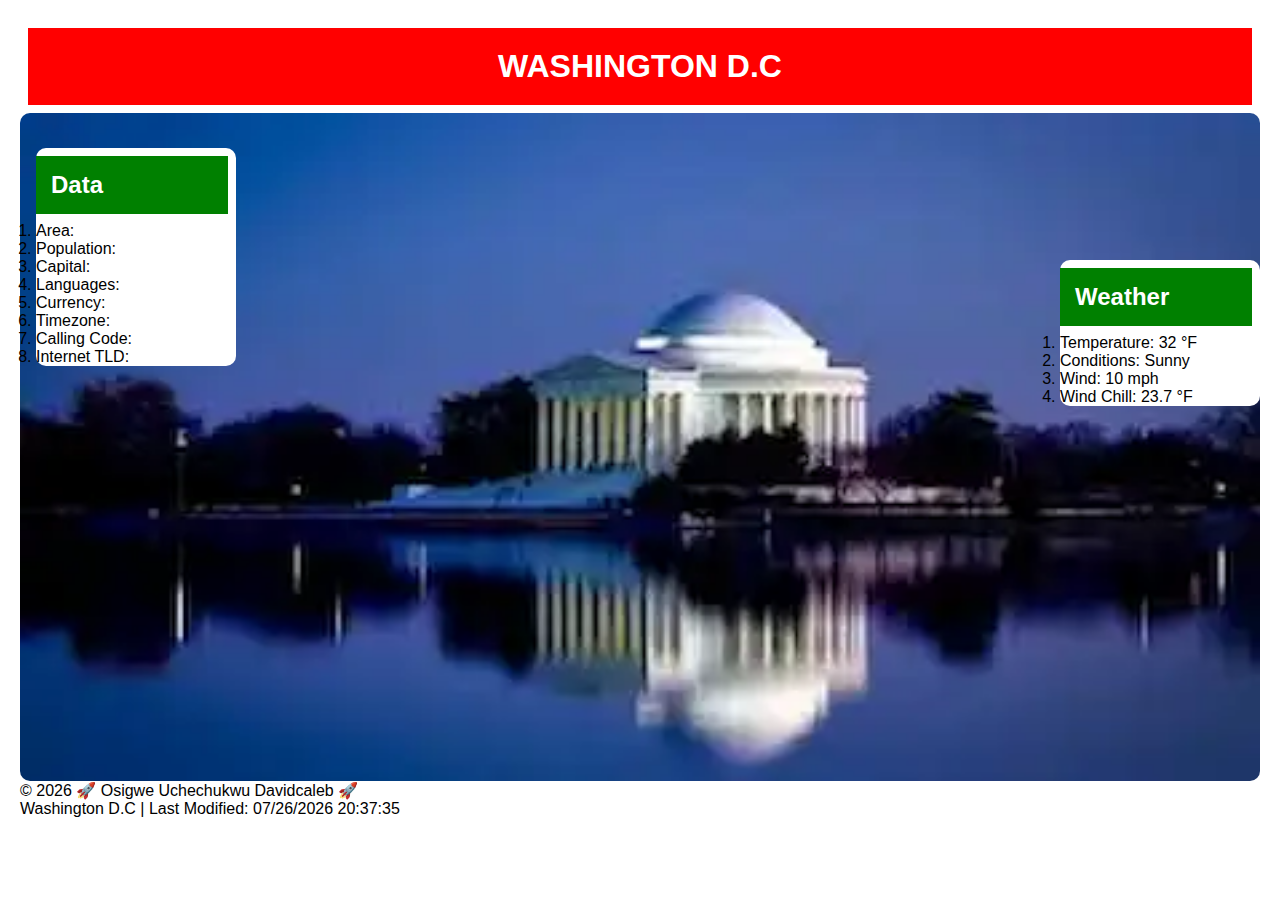
<file: index.html>
<!DOCTYPE html>
<html lang="en">

<head>
    <meta charset="UTF-8">
    <meta name="viewport" content="width=device-width, initial-scale=1.0">
    <title>Places</title>
    <meta name="description" content="A brief description of the page content.">
    <meta name="author" content="Osigwe Uchechukwu Davidcaleb">
    <link rel="stylesheet" href="styles/place.css">
    <link rel="stylesheet" href="styles/place-large.css">
    <script src="scripts/place.js" defer></script>
</head>

<body>
    <header>
        <h1> Washington D.C</h1>
    </header>
    <main>
        <div class="hero">
            <picture>
                <source srcset=" images/washington-dc-large.webp" media="min-width:1000px">
                <source srcset="images/washington-dc-medium.webp" media="min-width:500px">
                <img src="images/washington-dc-small.webp" alt="Washington" width="500px" height="250px">
            </picture>
        </div>

        <section class="data">

            <h2>Data</h2>
            <ol class="data-list">

                <li><span>Area:</span> <span data-value="184,827sq km"></span></li>
                <li><span>Population:</span> <span data-value="7,958,000"></span></li>
                <li><span>Capital:</span> <span data-value="Olympia"></span></li>
                <li><span>Languages:</span> <span data-value="English, Spanish"></span></li>
                <li><span>Currency:</span> <span data-value="US Dollar ($)"></span></li>
                <li><span>Timezone:</span> <span data-value="USA (GMT-7)"></span></li>
                <li><span>Calling Code:</span> <span data-value="+206"></span></li>
                <li><span>Internet TLD:</span> <span data-value=".us"></span></li>
            </ol>


        </section>

        <section class="weather">

            <h2>Weather</h2>
            <img src="images/icons/weather.png" alt="weather icon">
            <ol class="data-list">
                <li><span>Temperature:</span> <span></span></li>
                <li><span>Conditions:</span> <span></span></li>
                <li><span>Wind:</span> <span></span></li>
                <li><span>Wind Chill:</span> <span></span></li>
            </ol>


        </section>
    </main>
    <footer>
        <p>&copy; 2025 🚀Osigwe Uchechukwu Davidcaleb🚀</p>
        <p>Washington D.C</p>

    </footer>
</body>

</html>
</file>
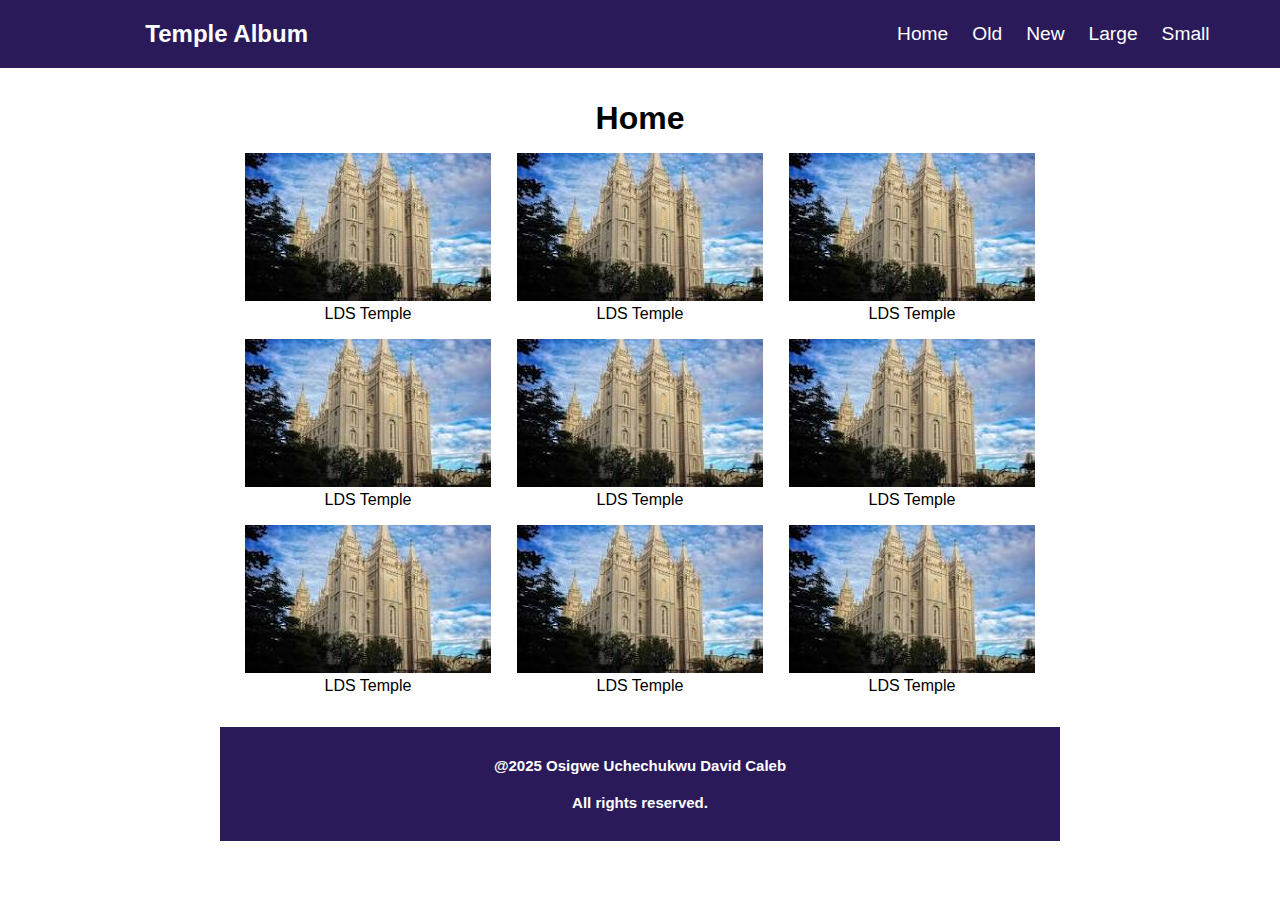
<file: temples.html>
<!DOCTYPE html>
<html lang="en">

<head>
    <meta charset="UTF-8">
    <meta name="viewport" content="width=device-width, initial-scale=1.0">
    <title>Temples Pictures</title>
    <meta name="description" content="A collection of temples from various cultures and religions.">
    <meta name="author" content="Osigwe Uchechukwu David Caleb">

    <link rel="stylesheet" href="styles/temples.css">
    <link rel="stylesheet" href="styles/temples-large.css">
    <script src="scripts/temples.js" defer></script>
</head>

<body>
    <header>
        <p class="name">Temple Album</p>
        <nav class="menu">
            <ul class="navigation">
                <li><a href="index.html">Home</a></li>
                <li><a href="temples.html">Old</a></li>
                <li><a href="about.html">New</a></li>
                <li><a href="contact.html">Large</a></li>
                <li><a href="gallery.html">Small</a></li>
            </ul>
        </nav>
    </header>
    <main>
        <h1>Home</h1>
        <div class="container">
            <figure class="imag1">
                <img src="images/lds.jpeg" alt="LDS Temple">
                <figcaption>LDS Temple</figcaption>
            </figure>
            <figure class="imag2">
                <img src="images/lds.jpeg" alt="LDS Temple">
                <figcaption>LDS Temple</figcaption>
            </figure>
            <figure class="imag3"> <img src="images/lds.jpeg" alt="LDS Temple">
                <figcaption>LDS Temple</figcaption>
            </figure>
            <figure class="imag4"> <img src="images/lds.jpeg" alt="LDS Temple">
                <figcaption>LDS Temple</figcaption>
            </figure>
            <figure class="imag5"> <img src="images/lds.jpeg" alt="LDS Temple">
                <figcaption>LDS Temple</figcaption>
            </figure>
            <figure class="imag6"> <img src="images/lds.jpeg" alt="LDS Temple">
                <figcaption>LDS Temple</figcaption>
            </figure>
            <figure class="imag7"> <img src="images/lds.jpeg" alt="LDS Temple">
                <figcaption>LDS Temple</figcaption>
            </figure>
            <figure class="imag8"> <img src="images/lds.jpeg" alt="LDS Temple">
                <figcaption>LDS Temple</figcaption>
            </figure>
            <figure class="imag9"> <img src="images/lds.jpeg" alt="LDS Temple">
                <figcaption>LDS Temple</figcaption>
            </figure>
        </div>
    </main>
    <footer class="footer">
        <p>@2025 Osigwe Uchechukwu David Caleb</p>
        <p>All rights reserved.</p>
    </footer>
</body>

</html>
</file>
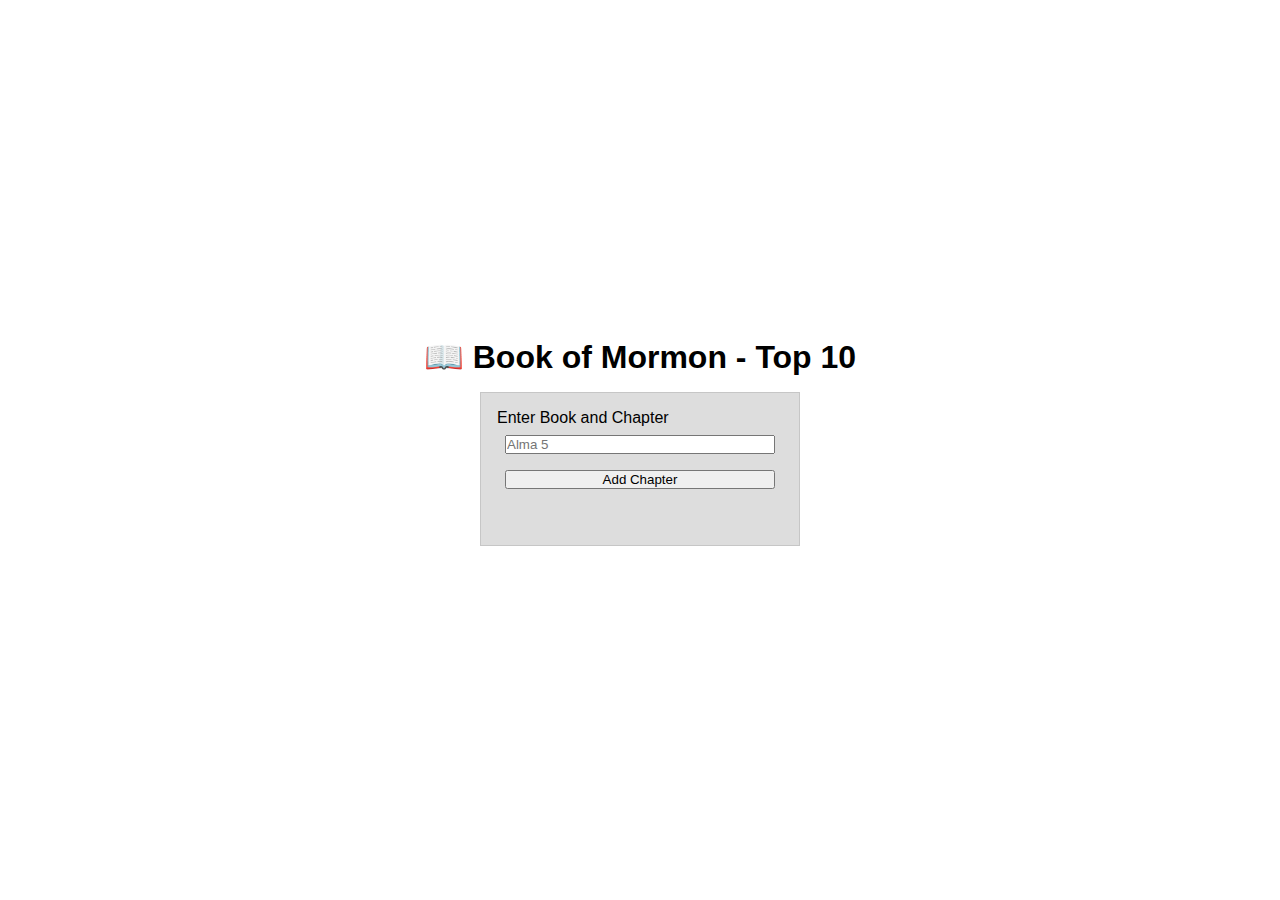
<file: week02/bom.html>
<!DOCTYPE html>
<html lang="en">

<head>
    <meta charset="UTF-8">
    <meta name="viewport" content="width=device-width, initial-scale=1.0">
    <title>WDD131 | Book Of Mormon </title>
    <meta name="description"
        content="A basic layout for a webpage with header, navigation, main content, sidebar, and footer.">
    <meta name="author" content="Osigwe Uchechukwu DavidCaleb">
    <link rel="stylesheet" href="styles/bom.css">
    <script src="scripts/bom.js" defer></script>
</head>

<body>
    <header>
        <h1>
           📖 Book of Mormon - Top 10
        </h1>
    </header>
    <main>
        <label for="favchap">Enter Book and Chapter</label>
        <input type="text" id="favchap" name="favchap" placeholder="Alma 5">
        <button type="submit">Add Chapter</button>
        <ul id="list"></ul>
    </main>
    <footer></footer>
</body>

</html>
</file>
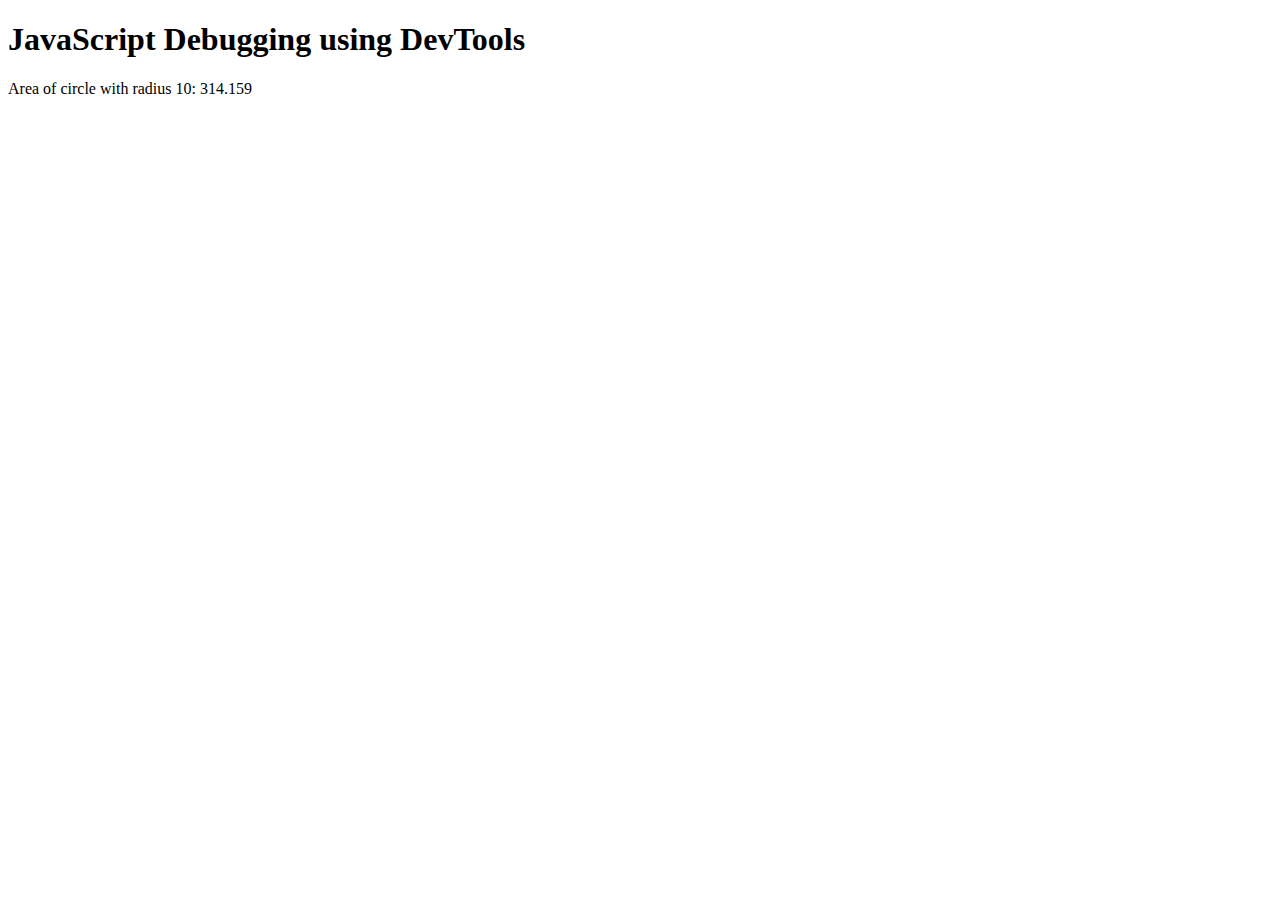
<file: week02/debugging.html>
<!DOCTYPE html>
<html lang="en">

<head>
    <meta charset="UTF-8">
    <meta name="viewport" content="width=device-width, initial-scale=1.0">
    <title>Document</title>
    <meta name="description" content="Debugging Techniques and Tools">
    <meta name="author" content="Osigwe Uchechukwu David Caleb">

    <script src="scripts/debugging.js" defer></script>
</head>

<body>
    <h1>JavaScript Debugging using DevTools</h1>
    <p>Area of circle with radius <span id="radius"></span>: <span id="area"></span></p>
</body>

</html>
</file>
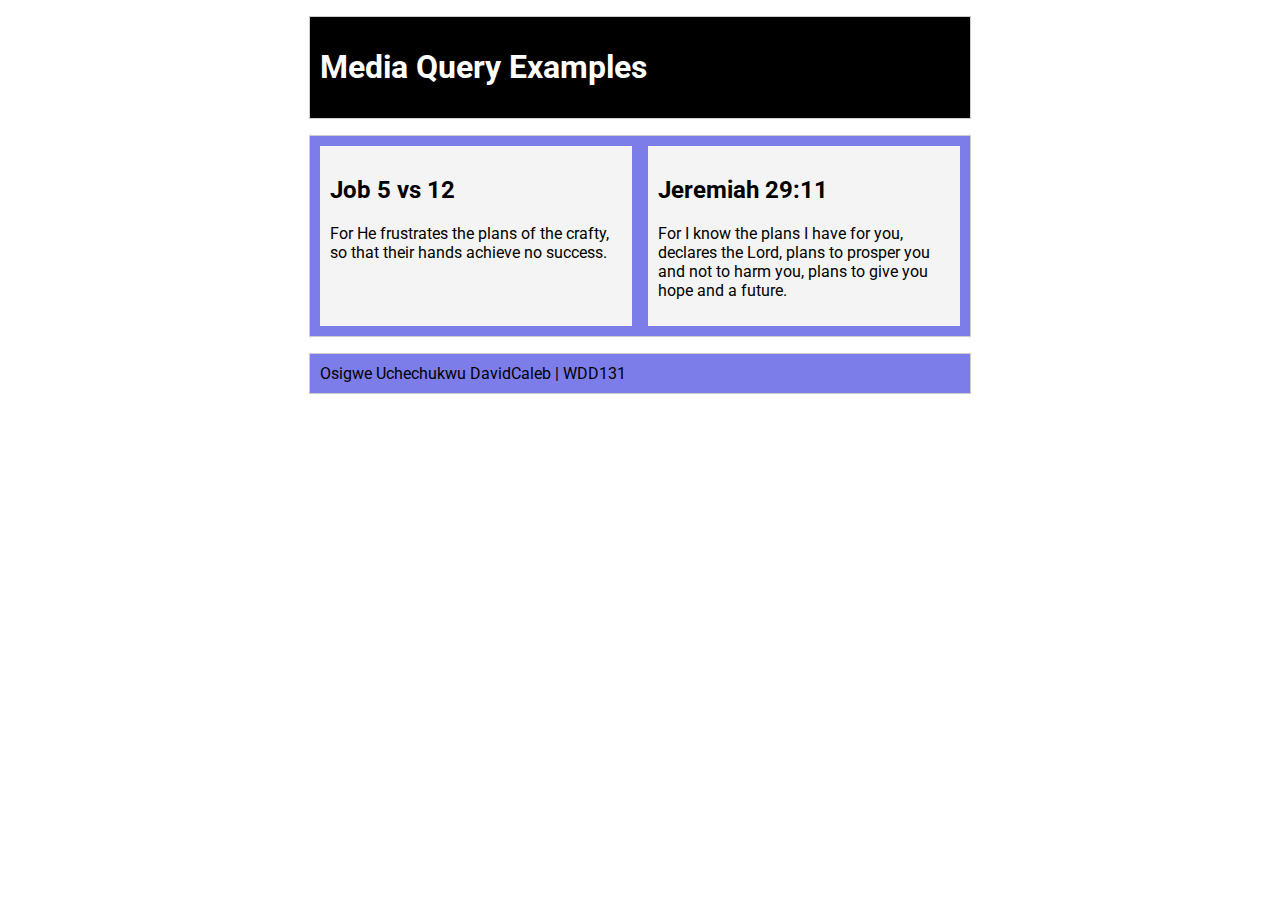
<file: week02/media-query.html>
<!DOCTYPE html>
<html lang="en">

<head>
    <meta charset="UTF-8">
    <meta name="viewport" content="width=device-width, initial-scale=1.0">
    <title> WDD131 | Media Query Examples</title>
    <meta name="description"
        content="A basic layout for a webpage with header, navigation, main content, sidebar, and footer.">
    <meta name="author" content="Osigwe Uchechukwu DavidCaleb">
    <link rel="preconnect" href="https://fonts.googleapis.com">
    <link rel="preconnect" href="https://fonts.gstatic.com" crossorigin>
    <link
        href="https://fonts.googleapis.com/css2?family=Oswald:wght@200..700&family=Quicksand:wght@300..700&family=Roboto:ital,wght@0,100..900;1,100..900&display=swap"
        rel="stylesheet">

    <link rel="stylesheet" href="styles/media-query.css">
    <link rel="stylesheet" href="styles/media-query-large.css">
</head>

<body>
    <header>
        <h1>
            Media Query Examples
        </h1>
    </header>
    <main>
        <section>
            <h2>
                Job 5 vs 12
            </h2>
            <p>
                For He frustrates the plans of the crafty, so that their hands achieve no success.
            </p>
        </section>
        <section>
            <h2>
                Jeremiah 29:11
            </h2>
            <p>
                For I know the plans I have for you, declares the Lord, plans to prosper you and not to
                harm you, plans to give you hope and a future.
            </p>
        </section>
    </main>
    <footer>
        Osigwe Uchechukwu DavidCaleb | WDD131
        <br>
    </footer>
</body>

</html>
</file>
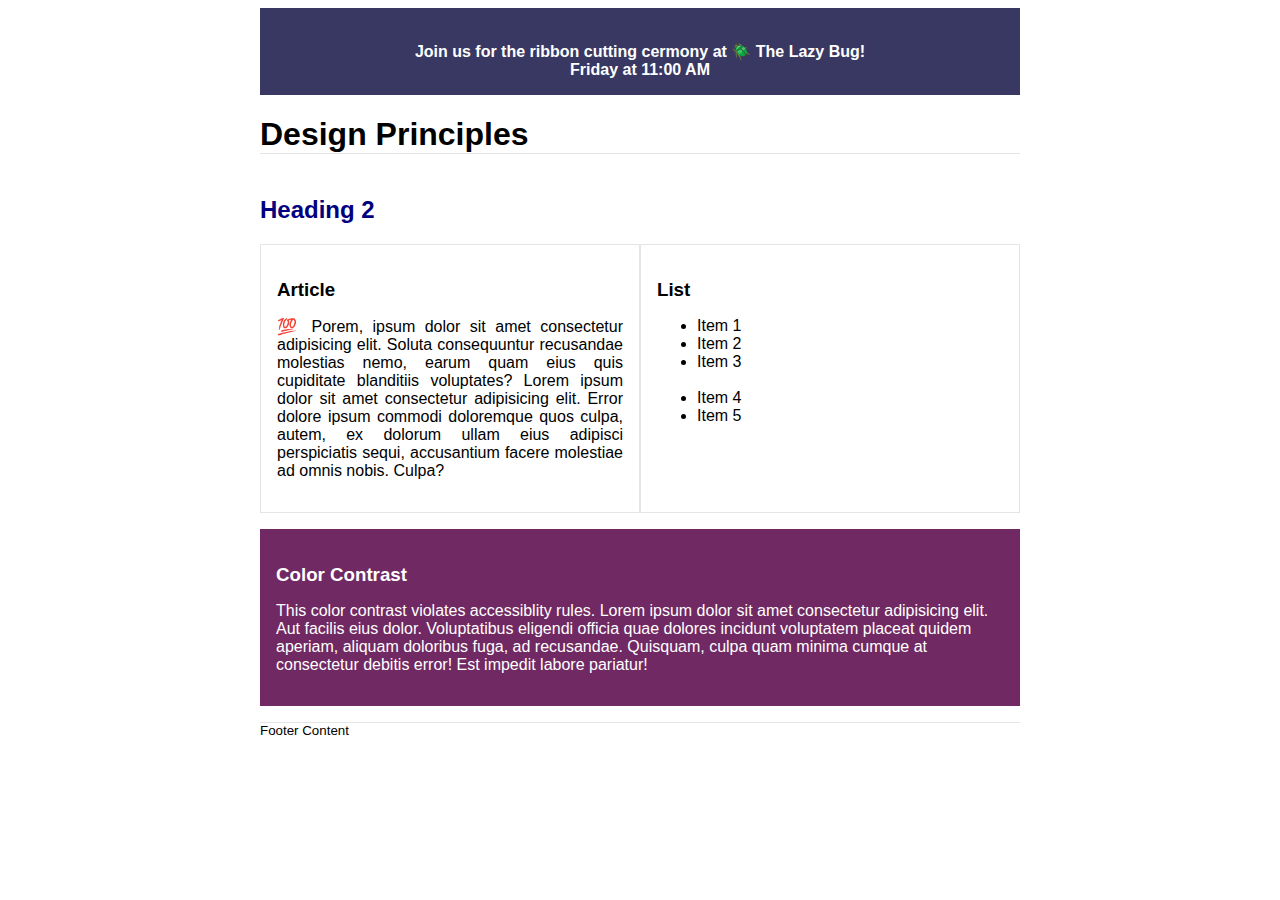
<file: week03/design.html>
<!DOCTYPE html>
<html lang="en">

<head>
    <meta charset="UTF-8">
    <meta name="viewport" content="width=device-width, initial-scale=1.0">
    <title>Document</title>
    <meta name="description" content="A brief description of the document for SEO purposes.">
    <meta name="author" content="Osigwe Uchechukwu DavidCaleb">
    <link rel="stylesheet" href="styles/design.css">
</head>

<body>
    <header>
        <div class="banner">
            <br>Join us for the ribbon cutting cermony at 🪲 The Lazy
            Bug!<br>Friday at 11:00 AM
        </div>
        <h1>Design Principles</h1>
    </header>
    <main>
        <h2>Heading 2</h2>
        <section>
            <h3>Article</h3>
            <article>
                <p>💯 Porem, ipsum dolor sit amet consectetur adipisicing elit. Soluta consequuntur recusandae molestias
                    nemo, earum quam eius quis cupiditate blanditiis voluptates? Lorem ipsum dolor sit amet consectetur
                    adipisicing elit. Error dolore ipsum commodi doloremque quos culpa, autem, ex dolorum ullam eius
                    adipisci perspiciatis sequi, accusantium facere molestiae ad omnis nobis. Culpa?</p>
            </article>
        </section>
        <section>
            <h3 class="list">List</h3>
            <ul>
                <li>Item 1</li>
                <li>Item 2</li>
                <li>Item 3<br><br></li>
                <li>Item 4</li>
                <li>Item 5</li>
            </ul>
        </section>
        <div class="callout">
            <h3>Color Contrast</h3>
            <p>This color contrast violates accessiblity rules. Lorem ipsum dolor sit amet consectetur adipisicing elit.
                Aut facilis eius dolor. Voluptatibus eligendi officia quae dolores incidunt voluptatem placeat quidem
                aperiam, aliquam doloribus fuga, ad recusandae. Quisquam, culpa quam minima cumque at consectetur
                debitis error! Est impedit labore pariatur!</p>
        </div>
    </main>
    <footer>
        Footer Content
    </footer>
</body>

</html>
</file>
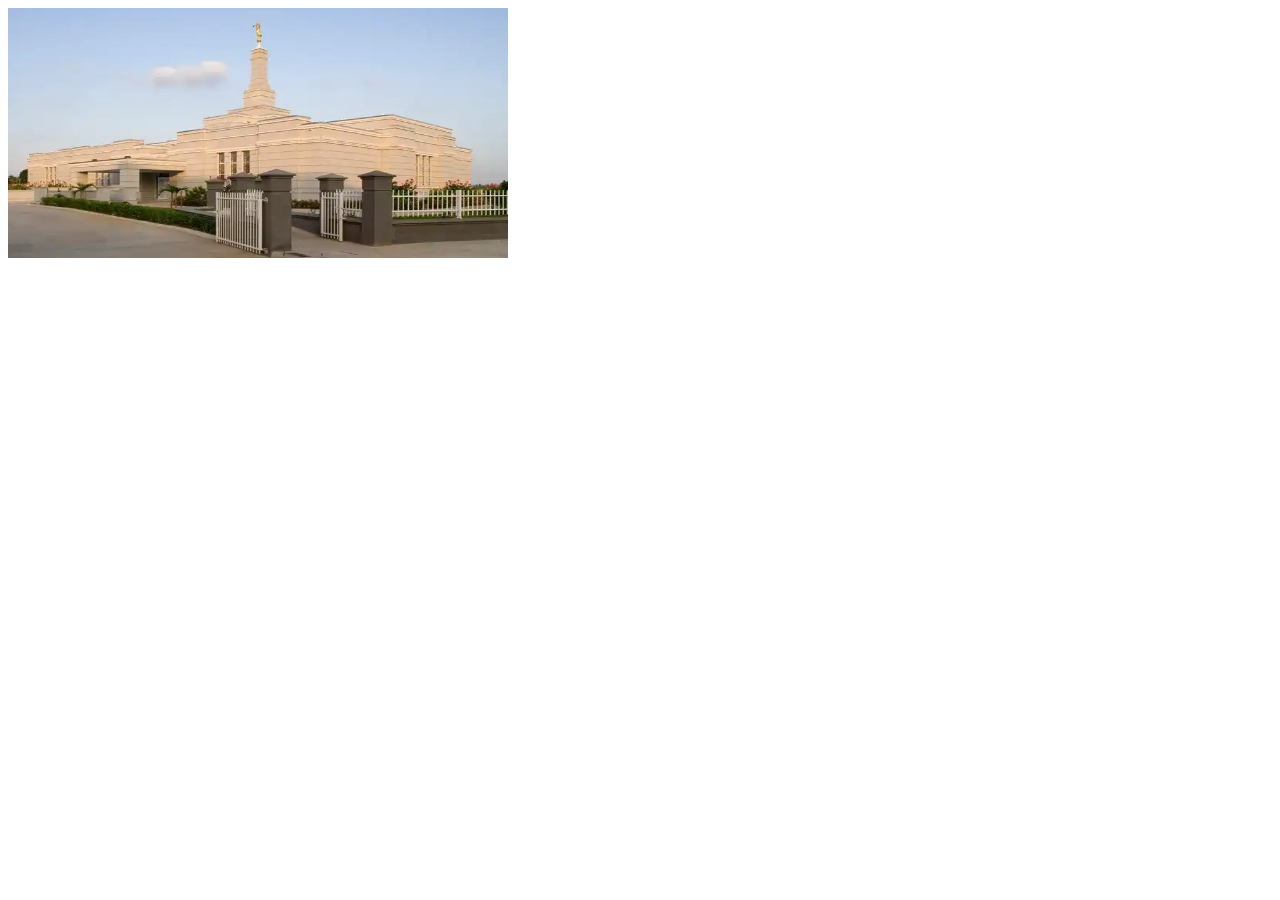
<file: week03/responsive-images.html>
<!DOCTYPE html>
<html lang="en">

<head>
    <meta charset="UTF-8">
    <meta name="viewport" content="width=device-width, initial-scale=1.0">
    <title>Responsive image demo</title>
    <meta name="description" content="A simple example of responsive images using HTML">
    <meta name="author" content="Osigwe Uchechukwu DavidCaleb">
</head>

<body>
    <header></header>

    <main>
        <div class="hero">
            <picture>
                <source media="(min-width: 1000px)" srcset="images/hero-large.webp">
                <source media="(min-width: 500px)" srcset="images/hero-medium.webp">
                <img src="images/hero-small.webp" alt="Aba Temple" width="500px" height="250px">
            </picture>
        </div>
    </main>

    <footer></footer>
</body>

</html>
</file>
<file: styles/place.css>
@media (max-width: 899px) {
    * {
        border: none;
        margin: 0;
        padding: 0;
        font-family: Arial, Helvetica, sans-serif;
    }

    header {
        background-color: red;
        margin: 0.5rem;
    }

    header h1 {
        font-size: 1.5rem;
        text-align: center;
        padding: 10px;
        font-weight: bold;
        text-transform: uppercase;
        color: white;
    }

    .hero {
        display: flex;
        margin: 0.5rem;
        justify-content: center;
        background-color: aquamarine;
        flex-direction: row;
    }

    .hero img {
        width: 100%;
        height: auto;
        border-radius: 10px;
    }

    section {
        margin: 0.5rem;
        display: flex;
        flex-direction: column;
        justify-content: center;
        align-items: center;
    }

    .data {
        padding: 10px;
        border-bottom: 1px solid black;
    }

    h2 {
        text-align: center;
        font-size: 1.5rem;
        padding: 10px;
    }

    .data-list {
        list-style-type: none;
        margin: 1rem 0;
        text-align: center;
        padding-left: 1rem;
        font-size: 1.2rem;
        color: #333;
    }

    .data-list li {
        display: flex;
        align-items: flex-start;
        margin-bottom: 0.5rem;
        line-height: 1.5rem;
        font-weight: normal;
    }

    .data-list li span:first-child {
        font-weight: bold;
        flex: 0 0 130px;
        color: #555;
        text-align: right;
        padding-right: 1rem;
    }

    .data-list li span[data-value]::after {
        /*display data value content */
        content: attr(data-value);
        color: #000;
        font-weight: normal;
    }

    .weather img {
        width: 50px;
        height: auto;
        margin: 0.5rem 0;
    }

    footer {
        background-color: red;
        margin: 0.5rem;
        text-align: center;
        color: white;
        font-size: 1.2rem;
    }
}
</file>
<file: styles/place-large.css>
@media (min-width:601px) and (max-width: 2560px) {
    * {
        border: none;
        margin: 0;
        padding: 0;
        font-family: Arial, Helvetica, sans-serif;
    }

    body {
        position: relative;
        padding: 20px;
    }

    header {
        background-color: red;
        text-align: center;
        padding: 20px;
        margin: 0.5rem;
        color: white;
        font-weight: bold;
        text-transform: uppercase;
    }

    .hero {
        position: relative;
    }

    .hero img {
        display: block;
        width: 100%;
        height: auto;
        border-radius: 10px;
    }

    .data,
    .weather {
        position: absolute;
        width: 200px;

        border-radius: 10px;
        background-color: white;
    }

    h2 {
        text-align: left;
        font-size: 1.5rem;
        padding: 15px;
        color: white;
        background-color: green;
        margin: 0.5rem;
        margin-left: 0;
        right: 10px
    }

    .weather img {
        display: none;
    }

    .data {
        margin-top: 8rem;
        margin-left: 1rem;
        top: 20px;
        left: 20px;
    }

    .weather {
        margin-top: 15rem;
        right: 20px;
        top: 20px;
    }



}
</file>
<file: styles/temples.css>
@media screen and (max-width:500px) {

    body {
        background-color: white;
    }

    /* to hide navigation in a small screen */

    .menu {
        font-size: 1.5rem;
        background-color: none;
        color: white;
        position: absolute;
        top: 1rem;
        right: 1rem;
    }

    .menu::before {
        content: "☰";
    }

    .menu.open::before {
        content: "❎";
    }

    .navigation {
        display: flex;
        flex-direction: column;
        justify-content: space-evenly;
        list-style: none;
        color: #fff;
        background-color: red;
    }


    .navigation a {
        display: none;
        padding: 0.5rem;
        text-align: center;
        text-decoration: none;
        color: #fff;
    }

    .navigation a:hover {
        color: red;
        text-decoration: wavy;
    }

    /* when the button is clicked - the open class is toggled (added/removed) */
    .open a {
        display: block;
    }

    .container {
        display: grid;
        grid-template-columns: repeat(1fr);
        background-color: wheat;
        margin-top: 0.5rem;
    }

    .footer{
        align-items: center;
        justify-content: center;
        
    }
}
</file>
<file: styles/temples-large.css>
* {
    font-family: Acme, Arial, sans-serif;
    margin: 0;
    padding: 0;
}

header {
    display: grid;
    grid-template-columns: repeat(3, 1fr);
    background-color: rgb(42, 26, 90);
    justify-content: center;
    align-items: center;
    padding: 20px;
}

header p {
    color: white;
    font-size: 1.5rem;
    text-align: center;
    font-weight: bold;
    grid-column: 1/1;
}

nav {
    display: flex;
    justify-content: center;
    align-items: center;
    grid-column: 3/3;
}


nav a:hover {
    color: red;
    background-color: aqua;
    text-decoration: underline;
}

ul {
    display: flex;
    list-style: none;
    gap: 1.5rem;
}

li,
a {
    color: white;
    text-decoration: none;
    font-size: 1.2rem;
}

main,
footer {
    width: 800px;
    margin: 1rem auto;
    padding: 1rem;
}

main {

    justify-content: center;
    align-items: center;
}

main h1 {
    text-align: center;
    font-size: 2rem;
    margin-bottom: 1rem;
}

div {
    display: grid;
    grid-template-columns: repeat(auto-fit, minmax(200px, 1fr));
    gap: 1rem;
    place-items: center;
}

figcaption {
    text-align: center;
}

footer {
    background-color: rgb(42, 26, 90);
    text-align: center;
    align-items: center;
    justify-content: center;
    color: white;
    padding: 20px;
}

footer p {
    font-size: 15px;
    font-weight: bold;
    padding: 10px;
}
</file>
<file: week02/styles/bom.css>
* {
    box-sizing: border-box;
    margin: 0;
    padding: 0;
}

body {
    height: 100vh;
    display: flex;
    flex-direction: column;
    align-items: center;
    justify-content: center;
    font-family: Acme, Arial, sans-serif;
}

h1 {
    font-size: 1.5rem;
}

main {
    margin: 1rem auto;
    border: 1px solid rgba(0 0 0 / 0.1);
    padding: 1rem;
    background-color: #ddd;
    display: flex;
    flex-direction: column;
}

input,
button {
    margin: 0.5rem;
}

button {
    margin: 0.5rem;
}

.delete {
    width: fit-content;
}

.input {
    display: flex;
    gap: 1rem;
}

.list {
    padding: 0.5rem;
}

ul {
    margin: 1rem;
    list-style: none;
}

li {
    display: flex;
    align-items: center;
    justify-content: space-between;
}

@media only screen and (min-width: 32.5em) {
    h1 {
        font-size: 2rem;
    }

    main {
        width: 320px
    }
}
</file>
<file: week02/styles/media-query.css>
body {
    font-family: Roboto;
}

header,
main,
footer {
    width: 640px;
    margin: 1rem auto;
    border: 1px solid #ccc;
    padding: 10px;
    background-color: rgb(125, 125, 234);
}

main{
    display: grid;
    grid-template-columns: 1fr;
    gap: 1rem;
}

section {
    background-color: #f4f4f4;
    padding: 10px;
}
</file>
<file: week02/styles/media-query-large.css>
@media screen and (min-width: 500px) {
    header {
        background-color: black;
        color: white;
    }

    main {
        grid-template-columns: 1fr 1fr;
    }
}
</file>
<file: week03/styles/design.css>
body {
    font-family: Roboto, helvetica, sans-serif;
}

header,
main,
footer {
    max-width: 760px;
    margin: 0 auto;
}


h1 {
    border-bottom: 1px solid rgba(0, 0, 0, 0.1);
}

main {
    display: grid;
    grid-template-columns: repeat(2, 1fr);
}

h2 {
    color: navy;
    grid-column: 1/3;
}

section {
    padding: 1rem;
    border: 1px solid rgba(0, 0, 0, 0.1);
    margin-bottom: 1rem;
    align-items: center;
    justify-content: center;
}

h3 {
    margin-bottom: 1rem;
}



article p {
    text-align: justify;
}

.callout {
    padding: 1rem;
    color: white;
    background-color: #702963;
    grid-column: 1/3;
}

.banner {
    background-color: rgb(56, 56, 98);
    color: white;
    padding: 1rem;
    text-align: center;
    word-break: break-word;
    font-weight: 700;
}

footer {
    margin-top: 1rem;
    border-top: 1px solid rgba(0, 0, 0, 0.1);
    font-size: smaller;
    text-align: left;
}
</file>
